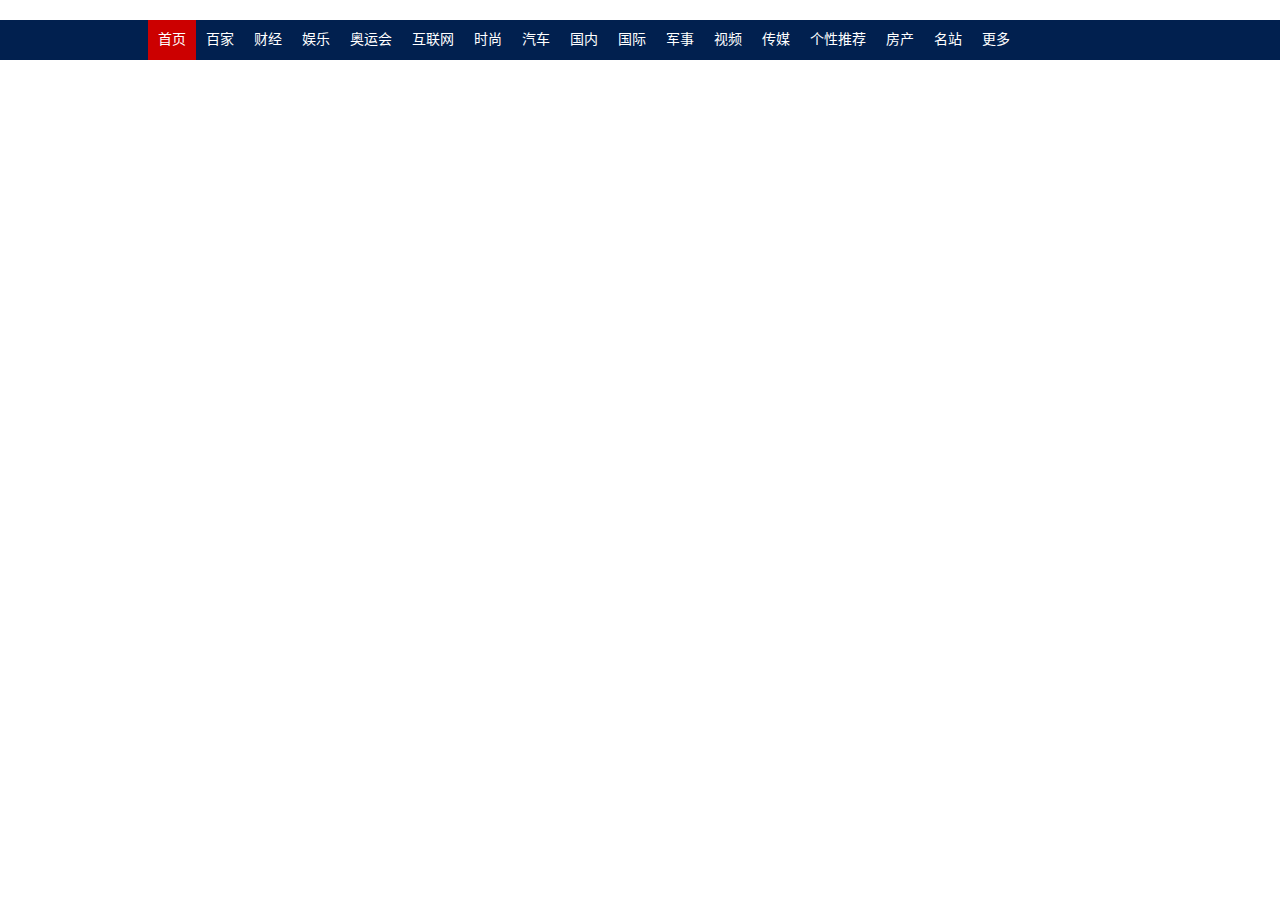
<file: baidu-nav/index.html>
<!DOCTYPE html>
<html lang="zh-CN">
<head>
<meta charset="UTF-8">
<title>仿百度新闻导航效果</title>
<link rel="stylesheet" href="css/normalize.css">
<link rel="stylesheet" href="css/style.css">
<script src="js/jquery.js"></script>
<script src="js/script.js"></script>
</head>
<body>
<div class="baidu-nav">
  <ul class="nav clearfix">
    <span class="bg"></span>
    <li><a href="#">首页</a></li>
    <li><a href="#">百家</a></li>
    <li><a href="#">财经</a></li>
    <li><a href="#">娱乐</a></li>
    <li><a href="#">奥运会</a></li>
    <li><a href="#">互联网</a></li>
    <li><a href="#">时尚</a></li>
    <li><a href="#">汽车</a></li>
    <li><a href="#">国内</a></li>
    <li><a href="#">国际</a></li>
    <li><a href="#">军事</a></li>
    <li><a href="#">视频</a></li>
    <li><a href="#">传媒</a></li>
    <li><a href="#">个性推荐</a></li>
    <li><a href="#">房产</a></li>
    <li><a href="#">名站</a></li>
    <li><a href="#">更多</a></li>
  </ul>
</div>
</body>
</html>
</file>
<file: baidu-nav/css/style.css>
body,ul,ol,li,p,h1,h2,h3,h4,h5,h6,form,fieldset,table,td,img,div,dl,dt,dd,input{margin:0;padding:0;}
body{font-size:12px; font-family:Microsoft Yahei,'微软雅黑';}
img{border:none;}
ul,ol{list-style:none;}
input,select,textarea{outline:none; border:none; background:#FFF;}
textarea{resize:none;}
a{text-decoration:none;}
a,span,p,h3,em{color:#646464;}
em{font-style:normal;}

.clearfix:after{content:"";display:block;clear:both;}
.clearfix{zoom:1;}


.baidu-nav{width:100%; height:40px; background-color: #01204f;}
.nav{width:984px; margin:20px auto; position:relative;}
.nav li{float:left;  z-index:4; position:relative;}

.nav li a{color:#fff; line-height:40px;font-size:14px; display:block; width:100%;padding:0 10px 0 10px;}
.bg{position:absolute; background:#CC0000; width:48px; height:40px; z-index:3; left:0; top:0;}
</file>
